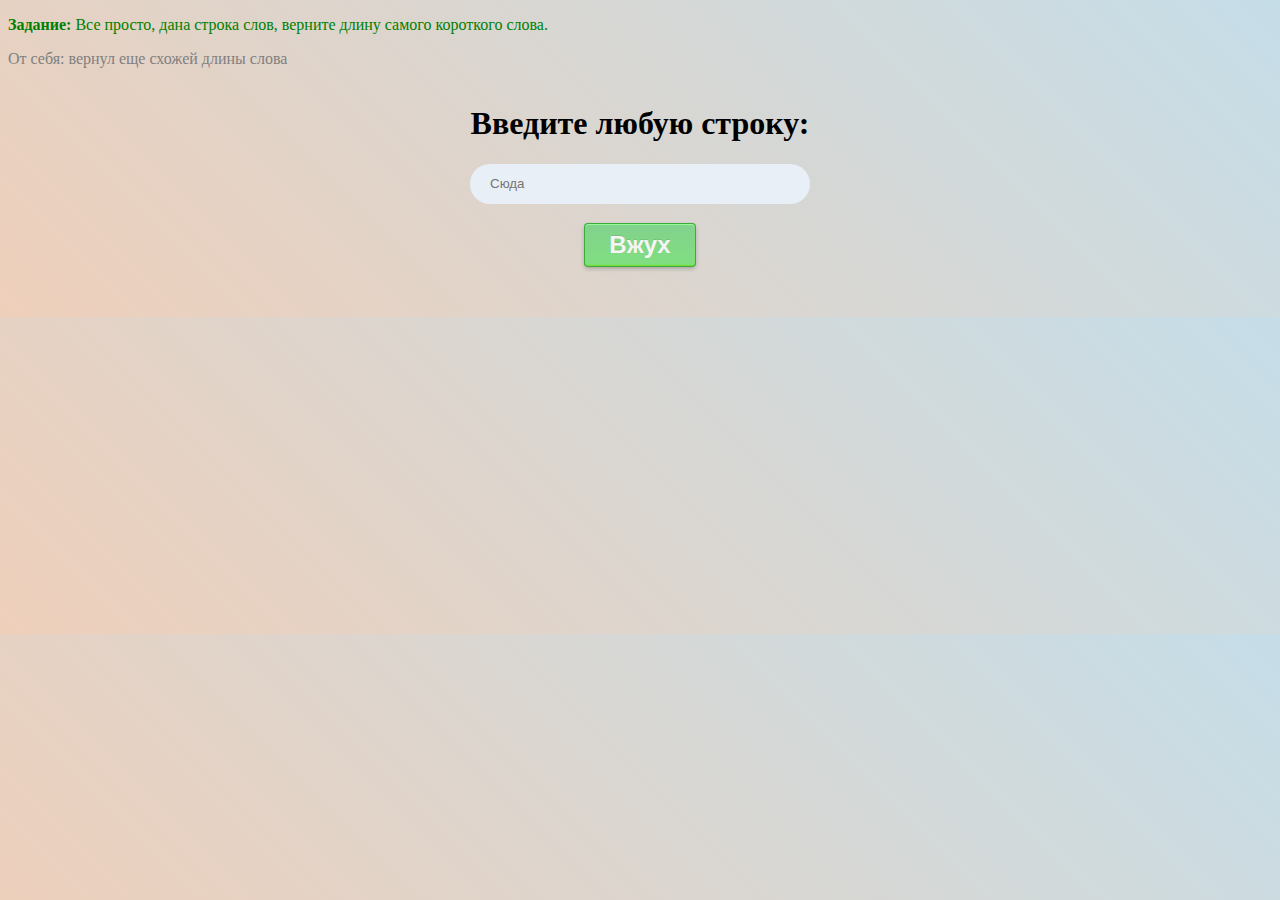
<file: elementary/1/index.html>
<!DOCTYPE html>
<html lang="en">
<head>
  <meta charset="UTF-8">
  <meta name="viewport" content="width=device-width, initial-scale=1.0">
  <meta http-equiv="X-UA-Compatible" content="ie=edge">
  <link rel="stylesheet" href="index.css">
  <title>CamelCase</title>
</head>
<body>
  <div>
    <p class="description"><strong>Задание:</strong> Все просто, дана строка слов, верните длину самого короткого слова.</p>
    <p class="descriptionTwo">От себя: вернул еще схожей длины слова</p>
  </div>
  <div class="container">
    <h1 id="title">Введите любую строку: </h1>
    <input id="inputField" name="camel" type="text" placeholder="Сюда">
    <button id="buttonClick" type="submit">Вжух</button>
    <h4 id="text"></h4>
  </div>
  <script src="index.js"></script>
</body>
</html>
</file>
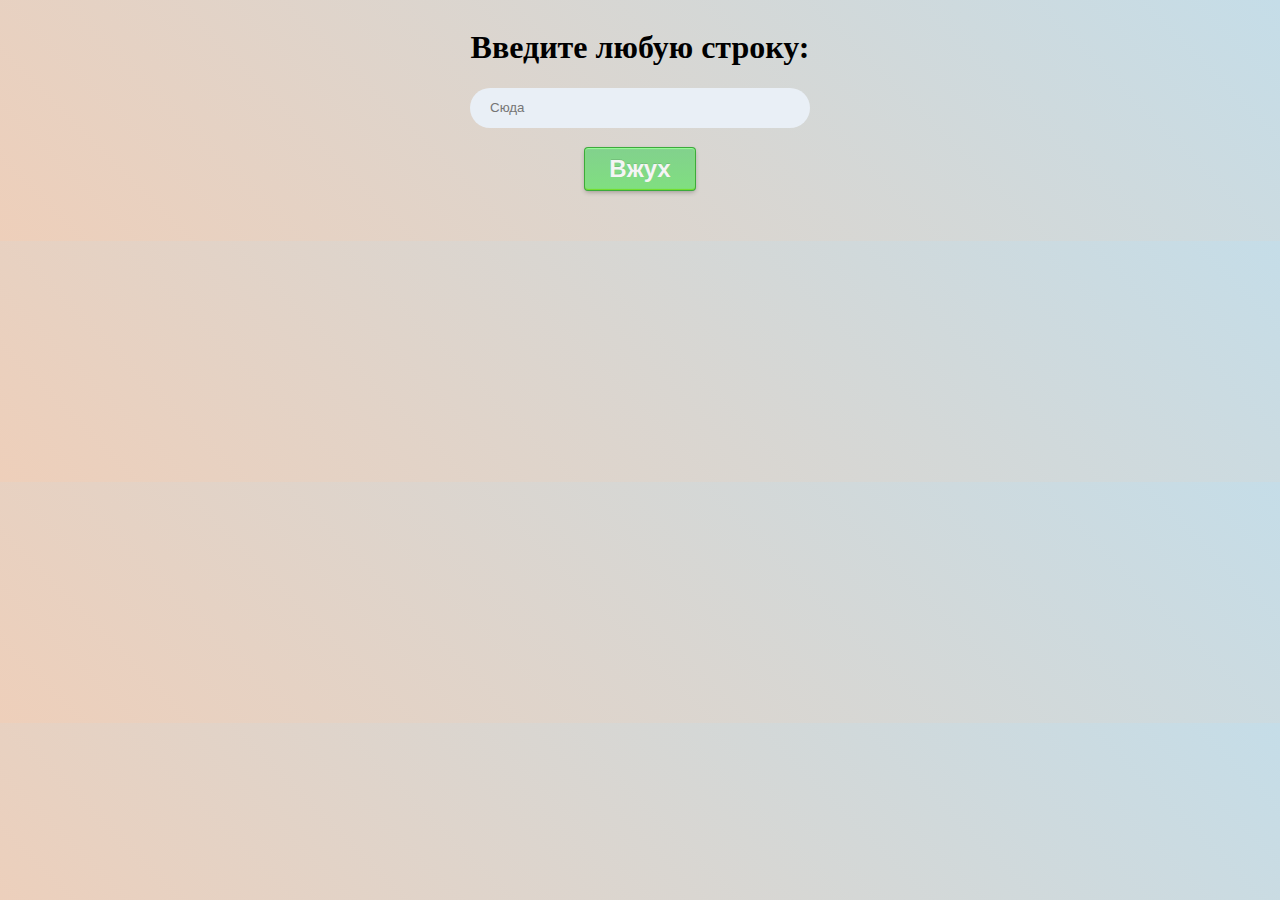
<file: junior/1/index.html>
<!DOCTYPE html>
<html lang="en">
<head>
  <meta charset="UTF-8">
  <meta name="viewport" content="width=device-width, initial-scale=1.0">
  <meta http-equiv="X-UA-Compatible" content="ie=edge">
  <link rel="stylesheet" href="index.css">
  <title>CamelCase</title>
</head>
<body>
  <div class="container">
    <h1 id="title">Введите любую строку: </h1>
    <input id="inputField" name="camel" type="text" placeholder="Сюда">
    <button id="buttonClick" type="submit">Вжух</button>
    <h4 id="text"></h4>
  </div>
  <script src="index.js"></script>
</body>
</html>
</file>
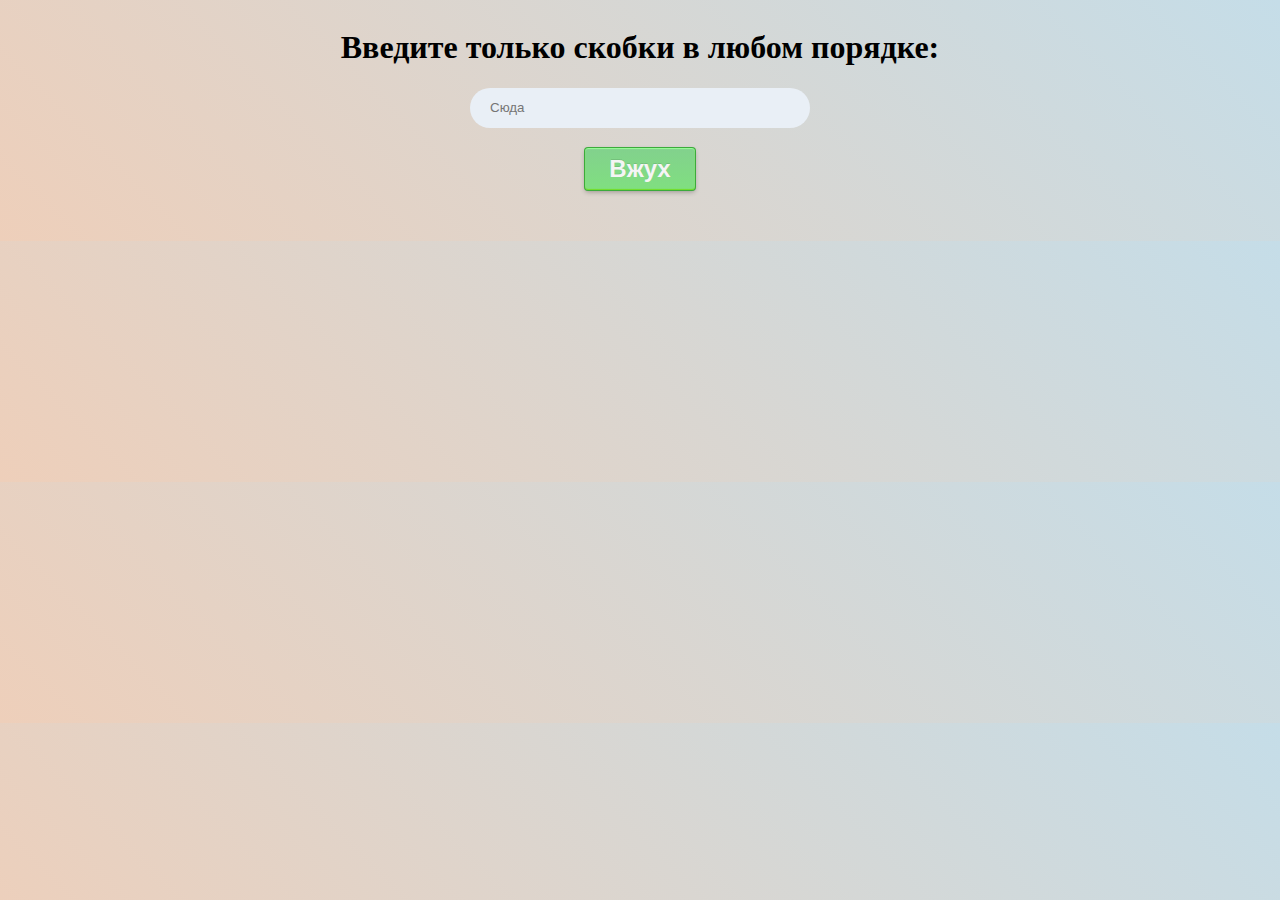
<file: junior/2/index.html>
<!DOCTYPE html>
<html lang="en">
<head>
  <meta charset="UTF-8">
  <meta name="viewport" content="width=device-width, initial-scale=1.0">
  <meta http-equiv="X-UA-Compatible" content="ie=edge">
  <link rel="stylesheet" href="index.css">
  <title>findCorrectBracket</title>
</head>
<body>
  <div class="container">
    <h1 id="title">Введите только скобки в любом порядке: </h1>
    <input id="inputField" name="camel" type="text" placeholder="Сюда">
    <button id="buttonClick" type="submit">Вжух</button>
    <h4 id="text"></h4>
  </div>
  <script src="index.js"></script>
</body>
</html>
</file>
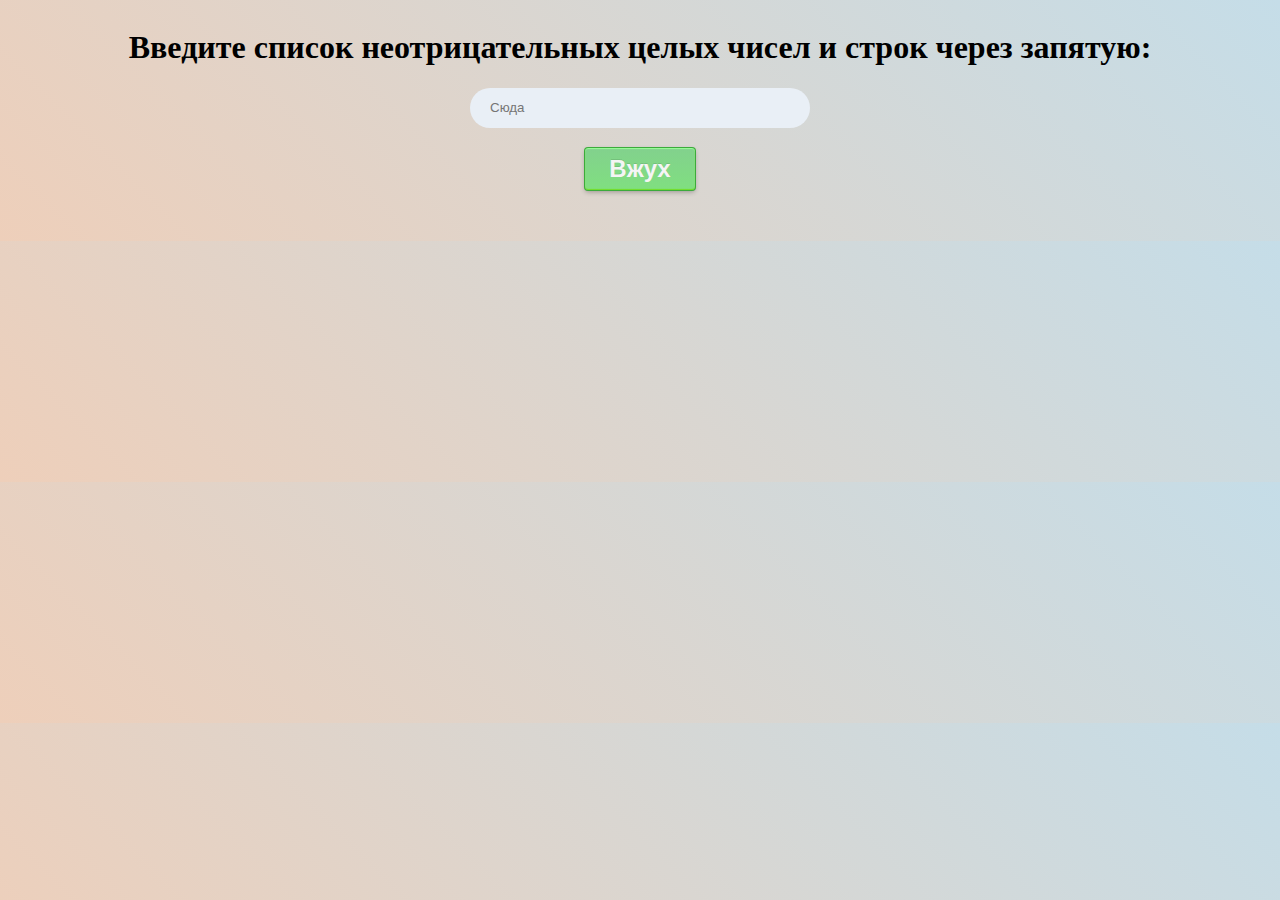
<file: middle/2/index.html>
<!DOCTYPE html>
<html lang="en">
<head>
  <meta charset="UTF-8">
  <meta name="viewport" content="width=device-width, initial-scale=1.0">
  <meta http-equiv="X-UA-Compatible" content="ie=edge">
  <link rel="stylesheet" href="index.css">
  <title>Filter</title>
</head>
<body>
  <div class="container">
    <h1 id="title">Введите список неотрицательных целых чисел и строк через запятую: </h1>
    <input id="inputField" name="camel" type="text" placeholder="Сюда">
    <button id="buttonClick" type="submit">Вжух</button>
    <h4 id="text"></h4>
  </div>
  <script src="index.js"></script>
</body>
</html>
</file>
<file: elementary/1/index.css>
body {
  background: linear-gradient(45deg, #EECFBA, #C5DDE8);
}

.container {
  display: flex;
  justify-content: center;
  align-items: center;
  flex-direction: column;
  left: 50%;
}

#inputField {
  width: 300px;
  padding: 0 20px;
  margin-bottom: 10px;
  background: #E9EFF6;
  line-height: 40px;
  border-width: 0;
  border-radius: 20px;
  outline: none;
}

#buttonClick {
  font-size: 1.5em;
  font-weight: 700;
  color: rgb(245,245,245);
  text-shadow: 0 -1px rgba(0,0,0,.1);
  text-decoration: none;
  padding: .3em 1em;
  outline: none;
  border: none;
  border-radius: 3px;
  background: #0c9c0d linear-gradient(#82d18d, #80df80);
  box-shadow: inset #72de26 0 -1px 1px, inset 0 1px 1px #98ff98, #3caa3c 0 0 0 1px, rgba(0,0,0,.3) 0 2px 5px;
  margin-top: 10px;
  cursor: pointer;
}

.description {
  color: green;
}

.descriptionTwo {
  color: grey;
}
</file>
<file: junior/1/index.css>
body {
  background: linear-gradient(45deg, #EECFBA, #C5DDE8);
}

.container {
  display: flex;
  justify-content: center;
  align-items: center;
  flex-direction: column;
  left: 50%;
}

#inputField {
  width: 300px;
  padding: 0 20px;
  margin-bottom: 10px;
  background: #E9EFF6;
  line-height: 40px;
  border-width: 0;
  border-radius: 20px;
  outline: none;
}

#buttonClick {
  font-size: 1.5em;
  font-weight: 700;
  color: rgb(245,245,245);
  text-shadow: 0 -1px rgba(0,0,0,.1);
  text-decoration: none;
  padding: .3em 1em;
  outline: none;
  border: none;
  border-radius: 3px;
  background: #0c9c0d linear-gradient(#82d18d, #80df80);
  box-shadow: inset #72de26 0 -1px 1px, inset 0 1px 1px #98ff98, #3caa3c 0 0 0 1px, rgba(0,0,0,.3) 0 2px 5px;
  margin-top: 10px;
  cursor: pointer;
}
</file>
<file: junior/2/index.css>
body {
  background: linear-gradient(45deg, #EECFBA, #C5DDE8);
}

.container {
  display: flex;
  justify-content: center;
  align-items: center;
  flex-direction: column;
  left: 50%;
}

#inputField {
  width: 300px;
  padding: 0 20px;
  margin-bottom: 10px;
  background: #E9EFF6;
  line-height: 40px;
  border-width: 0;
  border-radius: 20px;
  outline: none;
}

#buttonClick {
  font-size: 1.5em;
  font-weight: 700;
  color: rgb(245,245,245);
  text-shadow: 0 -1px rgba(0,0,0,.1);
  text-decoration: none;
  padding: .3em 1em;
  outline: none;
  border: none;
  border-radius: 3px;
  background: #0c9c0d linear-gradient(#82d18d, #80df80);
  box-shadow: inset #72de26 0 -1px 1px, inset 0 1px 1px #98ff98, #3caa3c 0 0 0 1px, rgba(0,0,0,.3) 0 2px 5px;
  margin-top: 10px;
  cursor: pointer;
}
</file>
<file: middle/2/index.css>
body {
  background: linear-gradient(45deg, #EECFBA, #C5DDE8);
}

.container {
  display: flex;
  justify-content: center;
  align-items: center;
  flex-direction: column;
  left: 50%;
}

#inputField {
  width: 300px;
  padding: 0 20px;
  margin-bottom: 10px;
  background: #E9EFF6;
  line-height: 40px;
  border-width: 0;
  border-radius: 20px;
  outline: none;
}

#buttonClick {
  font-size: 1.5em;
  font-weight: 700;
  color: rgb(245,245,245);
  text-shadow: 0 -1px rgba(0,0,0,.1);
  text-decoration: none;
  padding: .3em 1em;
  outline: none;
  border: none;
  border-radius: 3px;
  background: #0c9c0d linear-gradient(#82d18d, #80df80);
  box-shadow: inset #72de26 0 -1px 1px, inset 0 1px 1px #98ff98, #3caa3c 0 0 0 1px, rgba(0,0,0,.3) 0 2px 5px;
  margin-top: 10px;
  cursor: pointer;
}
</file>
